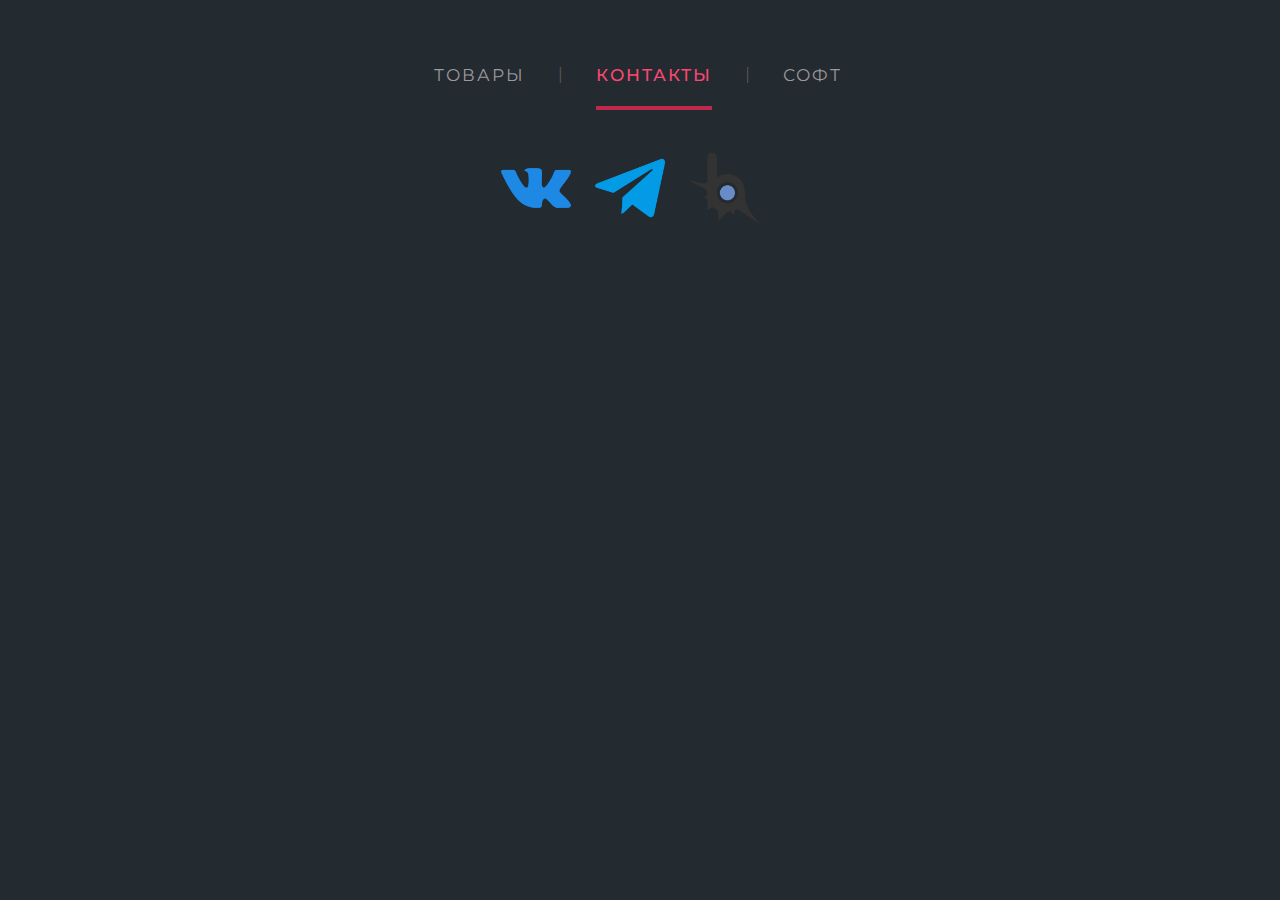
<file: contact.html>
<!DOCTYPE html>
<html lang="ru">
<head>
    <meta charset="UTF-8">
    <meta http-equiv="X-UA-Compatible" content="IE=edge">
    <meta name="viewport" content="width=device-width, initial-scale=1.0">

    <link rel="stylesheet" href="css/menu.css">
    <link rel="stylesheet" href="css/style_contact.css">
    <link rel="stylesheet" href="css/theme.css">
    <link rel="stylesheet" href="css/bg.css">
    <link rel="stylesheet" href="css/theme.css">
    <link href="https://fonts.googleapis.com/css?family=Montserrat:regular, 500" rel="stylesheet" />
    <link rel="shortcut icon" href="favicon/favicon.png" type="image/x-icon">

    <title>Aylishev</title>
</head>

    <ul class="menu-main">
        <li><a href="index.html">Товары</a></li>
        <li><a href="contact.html" class="current">Контакты</a></li>
        <li><a href="tools.html">Софт</a></li>
      </ul>

      <!-- contacts -->
      <ul class="social-icons">
        <li><a href="https://vk.com/relojex"><img src='icons/vk.png' alt="VK Logo" /></a></li>
        <li><a href="https://t.me/relojex"><img src='icons/telegram.png' alt="Telegram Logo" /></a></li>
        <li><a href="https://www.blast.hk/members/449669/"><img src='icons/blasthk.png' alt="BlastHack Logo" /></a></li>
    </ul>

<!-- bg -->
<div class="area" >
    <ul class="circles">
            <li></li>
            <li></li>
            <li></li>
            <li></li>
            <li></li>
            <li></li>
            <li></li>
            <li></li>
            <li></li>
            <li></li>
    </ul>
  </div>

</body>
</html>
</file>
<file: css/menu.css>
body {
    background: var(--var-body-bg);
}

::selection {
    color: var(--var-body-fc);
    background: var(--var-menu-bg);
}

/* menu */
.menu-main {
    list-style: none;
    margin: 40px 0 5px;
    padding: 25px 0 5px;
    text-align: center;
    background: var(--var-body-bg);
  }
  .menu-main li {display: inline-block;}
  .menu-main li:after {
    content: "|";
    color: #606060;
    display: inline-block;
    vertical-align:top;
  }
  .menu-main li:last-child:after {content: none;}
  .menu-main a {
    text-decoration: none;
    font-family: Montserrat;
    letter-spacing: 2px;
    position: relative;
    padding-bottom: 20px;
    margin: 0 34px 0 30px;
    font-size: 17px;
    text-transform: uppercase;
    display: inline-block;
    transition: color .2s;
  }
  .menu-main a, .menu-main a:visited {color: #9d999d;}
  .menu-main a.current, .menu-main a:hover{color: var(--var-menu-fc); font-weight: 500;}
  .menu-main a:before,
  .menu-main a:after {
    content: "";
    position: absolute;
    height: 4px;
    top: auto;
    right: 50%;
    bottom: -5px;
    left: 50%;
    background: var(--var-menu-fc2);
    transition: .7s;
  }
  .menu-main a:hover:before, .menu-main .current:before {left: 0;}
  .menu-main a:hover:after, .menu-main .current:after {right: 0;}   
  @media (max-width: 550px) {
  .menu-main {padding-top: 0;}
  .menu-main li {display: block;}
  .menu-main li:after {content: none;}
  .menu-main a {
    padding: 25px 0 20px; 
    margin: 0 30px;
  }
  }
</file>
<file: css/style_contact.css>
/* contact */
.social-icons {
  padding: 3%;
  text-align: center;
  }  
.social-icons li:hover {
  opacity: 90%;
}
.social-icons li:active {
  opacity: 70%
}
.social-icons li {
  display:inline-block;
  list-style-type:none;
  -webkit-user-select:none;
  -moz-user-select:none;
  }
.social-icons li a {
  border-bottom: none;
  }
.social-icons li img {
  width:70px;
  height:70px;
  margin-right: 20px;
}
</file>
<file: css/theme.css>
:root {
    --var-body-bg: #242b30;
    --var-body-fc: #f0f2f3;
    --var-menu-fc: #fc4773;
    --var-menu-fc2: #bd284c;
    --var-menu-bg: rgba(255, 255, 255, 0.2);
    --var-button: #f0eeee;
    --var-body-fc-invert: #0b1016;
}

@media (prefers-color-scheme: light) {
    :root {
        --var-body-bg: #f2f6fc;
        --var-body-fc: #0b1016;
        --var-menu-fc: #ba0d37;
        --var-menu-fc2: #bd284c;
        --var-menu-bg: rgba(20, 20, 20, 0.2);
        --var-button: #1A1A1A;
        --var-body-fc-invert: #f0f2f3;
    }
}
.firstFile {
    font-family: Montserrat;
    color: var(--var-body-fc);
    text-decoration: none;
    padding-top: 3%;
    font-size: 18px;
}
* {
    margin: 0px;
    padding: 0px;
}
* {
    margin: 0;
    padding: 0;
}
user agent stylesheet
h2 {
    display: block;
    font-size: 1.5em;
    margin-block-start: 0.83em;
    margin-block-end: 0.83em;
    margin-inline-start: 0px;
    margin-inline-end: 0px;
    font-weight: bold;
}
user agent stylesheet
a:-webkit-any-link {
    color: -webkit-link;
    cursor: pointer;
}
user agent stylesheet
center {
    text-align: -webkit-center;
}
:root {
    --var-body-bg: #242b30;
    --var-body-fc: #f0f2f3;
    --var-menu-fc: #fc4773;
    --var-menu-fc2: #bd284c;
    --var-menu-bg: rgba(255, 255, 255, 0.2);
    --var-button: #f0eeee;
    --var-body-fc-invert: #0b1016;
}
::selection {
    color: var(--var-body-fc);
    background: var(--var-menu-bg);
}
.otherFile {
    font-family: Montserrat;
    color: var(--var-body-fc);
    text-decoration: none;
    padding-top: 1px;
    font-size: 18px;
}
* {
    margin: 0px;
    padding: 0px;
}
* {
    margin: 0;
    padding: 0;
}
user agent stylesheet
h2 {
    display: block;
    font-size: 1.5em;
    margin-block-start: 0.83em;
    margin-block-end: 0.83em;
    margin-inline-start: 0px;
    margin-inline-end: 0px;
    font-weight: bold;
}
user agent stylesheet
a:-webkit-any-link {
    color: -webkit-link;
    cursor: pointer;
}
user agent stylesheet
center {
    text-align: -webkit-center;
}
:root {
    --var-body-bg: #242b30;
    --var-body-fc: #f0f2f3;
    --var-menu-fc: #fc4773;
    --var-menu-fc2: #bd284c;
    --var-menu-bg: rgba(255, 255, 255, 0.2);
    --var-button: #f0eeee;
    --var-body-fc-invert: #0b1016;
}
::selection {
    color: var(--var-body-fc);
    background: var(--var-menu-bg);
}
.card-block-body * {
    box-sizing: border-box;
  }
  
  .card-block-body {
    display: grid;
    grid-template-columns: 1fr 1fr 1fr 1fr;
    column-gap: 28px;
    row-gap: 26px;
    padding: 18px 0;
  }
  
  @media only screen and (max-width: 1200px) {
    .card-block-body {
    grid-template-columns: 1fr 1fr 1fr;
    }
  }
  
  @media only screen and (max-width: 900px) {
    .card-block-body {
    grid-template-columns: 1fr 1fr;
    }
  }
  @media only screen and (max-width: 600px) {
    .card-block-body {
    grid-template-columns: 1fr;
    }
  }
  
  .card-block {
    box-shadow: 0px 2px 2px rgb(37 37 37 / 24%), 0 3px 9px rgb(25 24 24 / 28%);
    transition: box-shadow .3s;
    width: 100%;
    height: 100%;
    border-radius: 10px;
    background-color: var(--bg-color);
  }
  
  .card-block .card-block-image {
    height: 200px;
    overflow: hidden;
    border-radius: 10px 10px 0 0;
  }
  
  .card-block .card-block-title {
    position: relative;
    height: calc(100% - 200px);
    padding: 16px 14px 80px 14px;
  }
  
  .card-block:hover {
    box-shadow: 0 2px 7px rgb(21 21 21 / 20%), 0px 9px 17px rgb(21 21 21 / 20%);
  }
  
  .card-block .card-block-image img {
    transition: transform 280ms ease-in-out;
    display: block;
    width: 100%;
    height: 100%;
    object-fit: cover;
    cursor: pointer;
  }
  
  .card-block:hover .card-block-image img {
    transform: scale(1.1);
  }
  
  .card-block-title h2 {
    font-family: 'Roboto Condensed', Ð¢ahoma, sans-serif;
    color: #337AB7;
    font-size: 24px;
    font-weight: normal;
    margin: 0;
    text-align: center;
  }
  
  .card-block .card-block-button {
    display: block;
    width: 100%;
    position: absolute;
    bottom: 14px;
    left: 0;
    text-align: center;
  }
  .row {
    display: flex;
    flex-wrap: wrap;
    margin-right: -0.75rem;
    margin-left: -0.75rem;
}
</file>
<file: css/bg.css>
*{
    margin: 0px;
    padding: 0px;
}

.context {
    width: 100%;
    position: absolute;
    top:50vh;
}

.circles{
    position: absolute;
    top: 0;
    left: 0;
    width: 100%;
    height: 100%;
    overflow: hidden;
    pointer-events: none;
}

.circles li{
    position: absolute;
    display: block;
    list-style: none;
    width: 20px;
    height: 20px;
    background: var(--var-menu-bg);
    animation: animate 22s linear infinite;
    bottom: -150px;
    
}

.circles li:nth-child(1){
    left: 25%;
    width: 80px;
    height: 80px;
    animation-delay: 0s;
}


.circles li:nth-child(2){
    left: 10%;
    width: 20px;
    height: 20px;
    animation-delay: 2s;
    animation-duration: 12s;
}

.circles li:nth-child(3){
    left: 70%;
    width: 20px;
    height: 20px;
    animation-delay: 4s;
}

.circles li:nth-child(4){
    left: 40%;
    width: 60px;
    height: 60px;
    animation-delay: 0s;
    animation-duration: 17s;
}

.circles li:nth-child(5){
    left: 65%;
    width: 20px;
    height: 20px;
    animation-delay: 0s;
}

.circles li:nth-child(6){
    left: 75%;
    width: 110px;
    height: 110px;
    animation-delay: 3s;
}

.circles li:nth-child(7){
    left: 35%;
    width: 150px;
    height: 150px;
    animation-delay: 7s;
}

.circles li:nth-child(8){
    left: 50%;
    width: 25px;
    height: 25px;
    animation-delay: 15s;
    animation-duration: 45s;
}

.circles li:nth-child(9){
    left: 20%;
    width: 15px;
    height: 15px;
    animation-delay: 2s;
    animation-duration: 35s;
}

.circles li:nth-child(10){
    left: 85%;
    width: 150px;
    height: 150px;
    animation-delay: 0s;
    animation-duration: 11s;
}



@keyframes animate {

    0%{
        transform: translateY(0) rotate(0deg);
        opacity: 1;
        border-radius: 0;
    }

    100%{
        transform: translateY(-1000px) rotate(720deg);
        opacity: 0;
        border-radius: 50%;
    }

}
</file>
